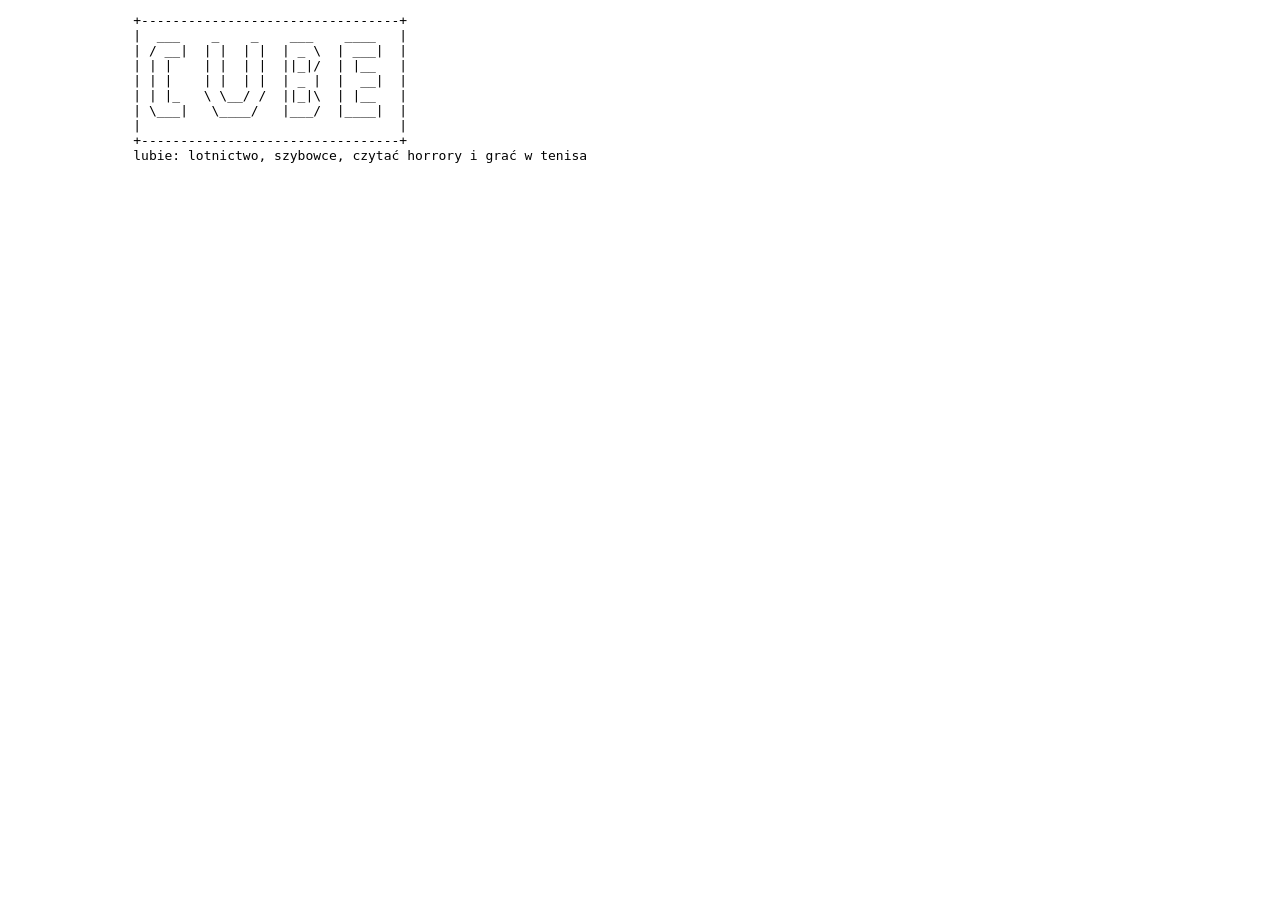
<file: index.html>
<!DOCTYPE html>
<html lang="pl">
<head>
	<meta charset="utf-8">
	<title>SYSOP: Cube</title>	
</head>
<body>
	<pre>
		+---------------------------------+
		|  ___    _    _    ___    ____   |
		| / __|  | |  | |  | _ \  | ___|  |
		| | |    | |  | |  ||_|/  | |__   |
		| | |    | |  | |  | _ |  |  __|  |
		| | |_   \ \__/ /  ||_|\  | |__   |
		| \___|   \____/   |___/  |____|  |
		|                                 |
		+---------------------------------+
		lubie: lotnictwo, szybowce, czytać horrory i grać w tenisa
	</pre>
</body>
</html>
</file>
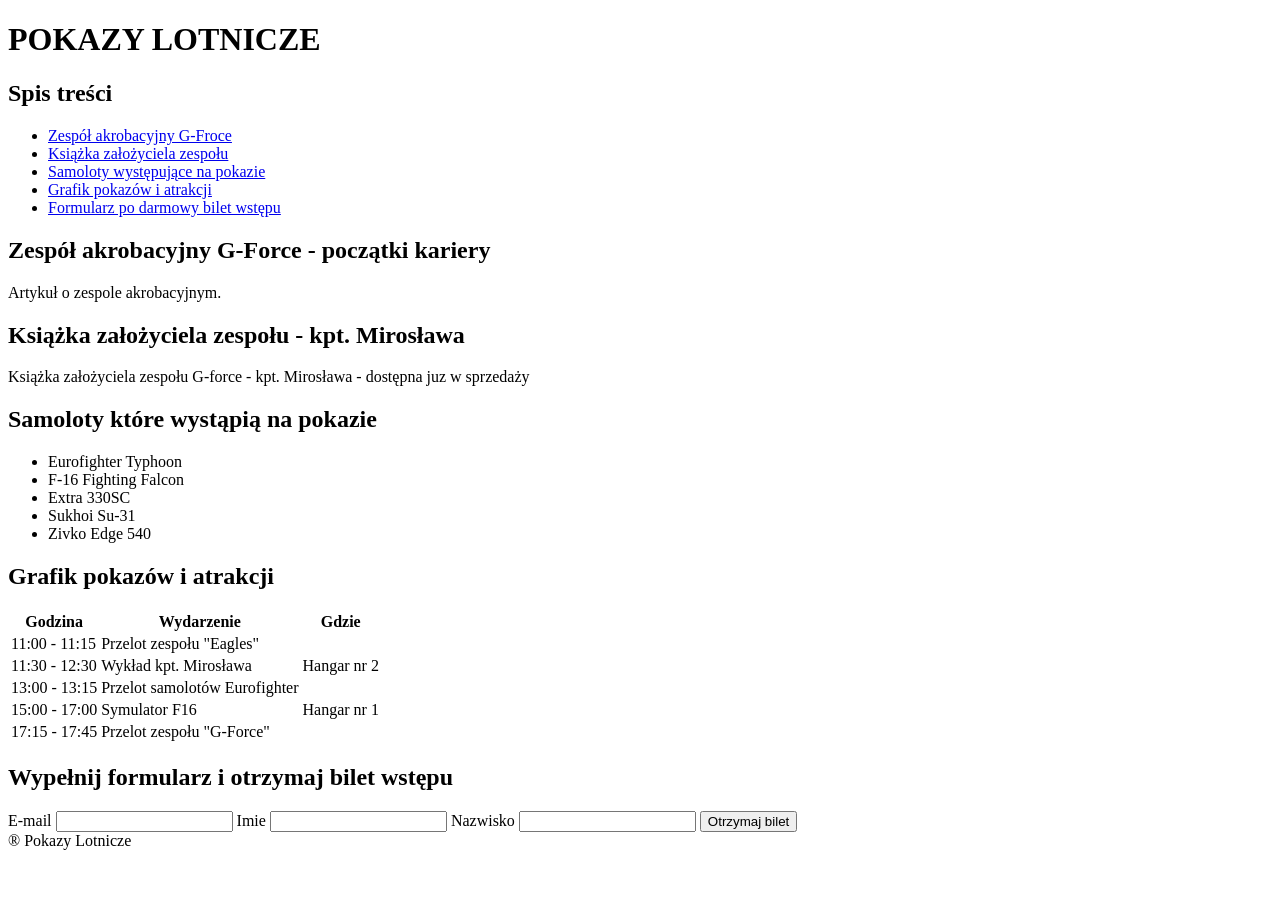
<file: zine.html>
<!DOCTYPE html>
<html lang="pl">
<head>
    <meta charset="UTF-8">
    <title>ZIN Pokazy Lotnicze</title>
</head>
<body>
    <header>
        <h1> POKAZY LOTNICZE</h1>
    </header>
    <h2>Spis treści</h2>
    <nav>
        <ul>
            <li><a href="#articleGForce">Zespół akrobacyjny G-Froce</a></li>
            <li><a href="#book">Książka założyciela zespołu</a></li>
            <li><a href="#airplanes">Samoloty występujące na pokazie</a></li>
            <li><a href="#schedule">Grafik pokazów i atrakcji</a></li>
            <li><a href="#form">Formularz po darmowy bilet wstępu</a></li>
        </ul>
    </nav>
    <main>
        <h2 id="articleGForce">Zespół akrobacyjny G-Force - początki kariery</h2>
        <article>
            Artykuł o zespole akrobacyjnym.
        </article>
        <h2 id="book">Książka założyciela zespołu - kpt. Mirosława</h2>
        <aside>
            Książka założyciela zespołu G-force - kpt. Mirosława - dostępna juz w sprzedaży
        </aside>
        <h2 id="airplanes">Samoloty które wystąpią na pokazie</h2>
        <ul>
            <li>Eurofighter Typhoon</li>
            <li>F-16 Fighting Falcon</li>
            <li>Extra 330SC</li>
            <li>Sukhoi Su-31</li>
            <li>Zivko Edge 540</li>
        </ul>
        <h2 id="schedule">Grafik pokazów i atrakcji</h2>
        <table>
            <thead>
                <tr>
                    <th scope="col">Godzina</th>
                    <th scope="col">Wydarzenie</th>
                    <th scope="col">Gdzie</th>
                </tr>
            </thead>
            <tbody>
                <tr><td>11:00 - 11:15</td><td>Przelot zespołu "Eagles"</td></tr>
                <tr><td>11:30 - 12:30</td><td>Wykład kpt. Mirosława</td><td>Hangar nr 2</td></tr>
                <tr><td>13:00 - 13:15</td><td>Przelot samolotów Eurofighter</td></tr>
                <tr><td>15:00 - 17:00</td><td>Symulator F16</td><td>Hangar nr 1</td></tr>
                <tr><td>17:15 - 17:45</td><td>Przelot zespołu "G-Force"</td></tr>
            </tbody>
        </table>
        <h2 id="form">Wypełnij formularz i otrzymaj bilet wstępu</h2>
        <form action="/getTicket" method="post">
            <label for="mail">E-mail</label>
            <input id="mail" name="mail" type="email" required>
            <label for="name">Imie</label>
            <input id="name" name="name" type="text" required>
            <label for="lastname">Nazwisko</label>
            <input id="lastname" name="lastname" type="text" required>
            <button type="submit">Otrzymaj bilet</button>
        </form>
        <footer>
            &reg Pokazy Lotnicze
        </footer>
    </main>
</body>
</html>
</file>
